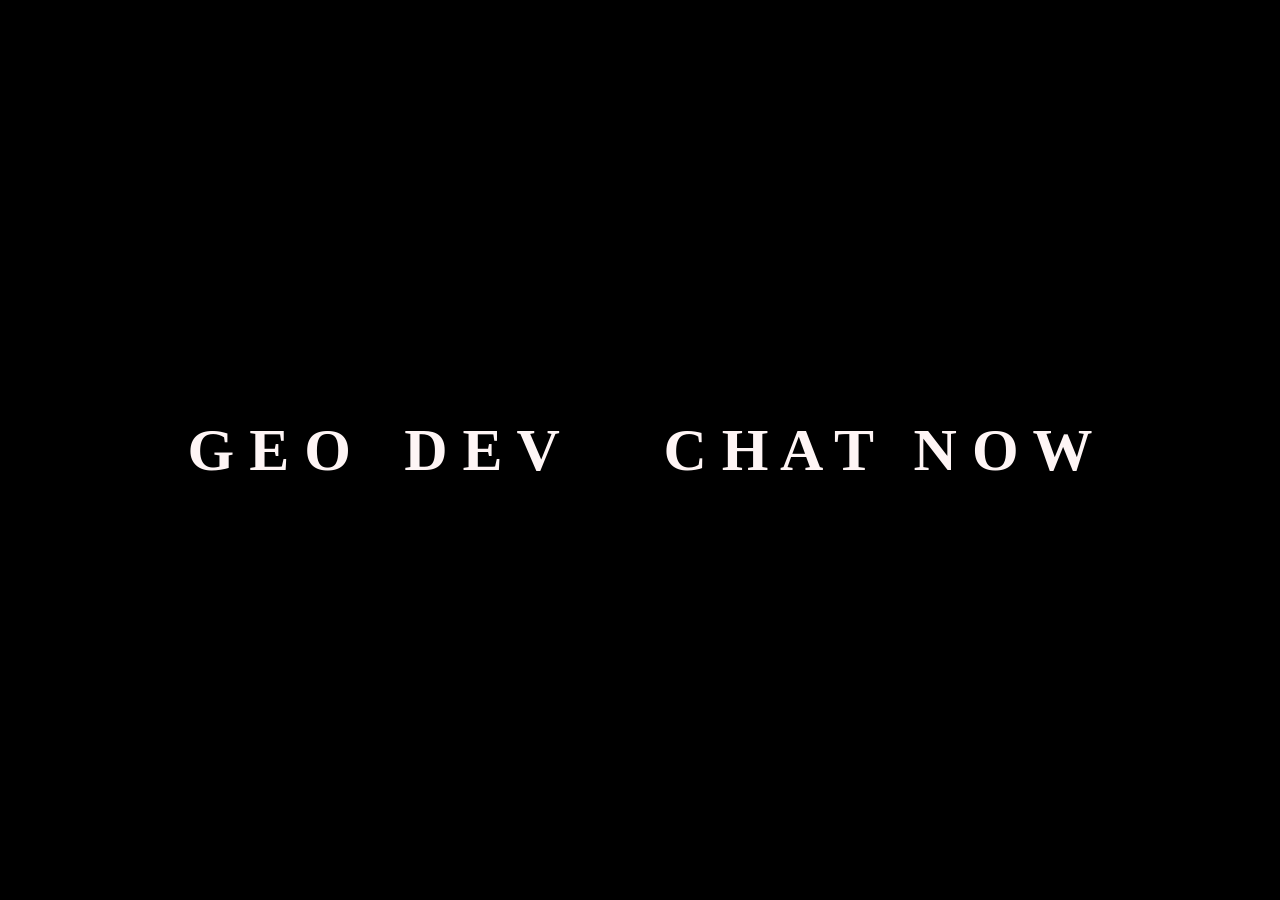
<file: src/index.html>
<!DOCTYPE html>
<html lang="en">
<head>
    <meta charset="UTF-8">
    <meta name="viewport" content="width=device-width, initial-scale=1.0">
    <title>Document</title>
    <link rel="stylesheet" href="der.css">
</head>
<body>
    <h2>
        <span style="--i:1">G</span>
        <span style="--i:2">E</span>
        <span style="--i:3">O</span>
        <span style="--i:4;margin-left: 3vw;">D</span>
        <span style="--i:5">E</span>
        <span style="--i:6">V</span>
        <span style="--i:7;margin-left:7vw;">C</span>
        <span style="--i:8">H</span>
        <span style="--i:9">A</span>
        <span style="--i:10">T</span>
        <span style="--i:11;margin-left: 2vw;">N</span>
        <span style="--i:12">O</span>
        <span style="--i:13">W</span>
        
    </h2>
</body>
</html>
</file>
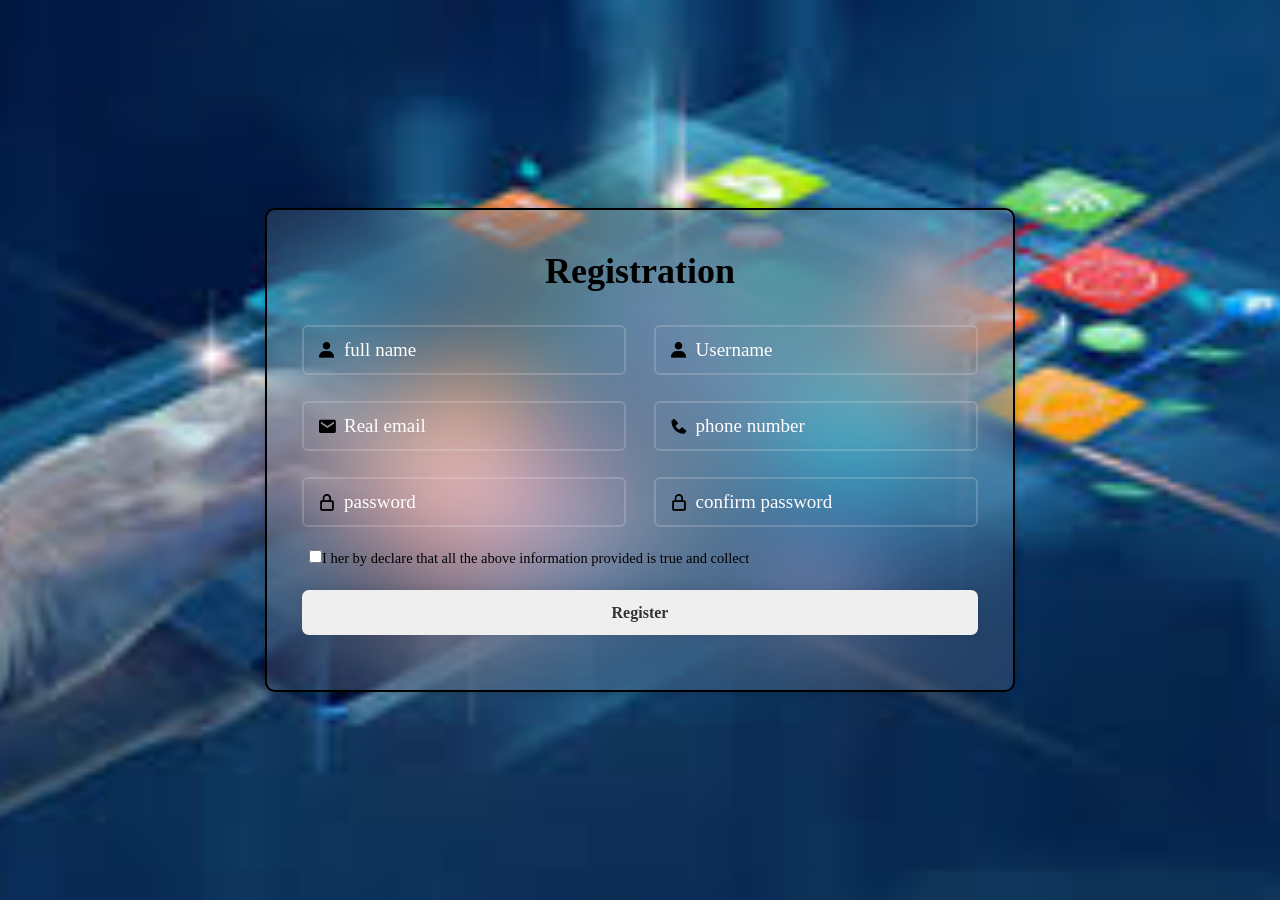
<file: sign/sign.html>
<!DOCTYPE html>
<html lang="en">
<head>
    <meta charset="UTF-8">
    <meta name="viewport" content="width=device-width, initial-scale=1.0">
    <title>Signup</title>
    <link rel="stylesheet" href="sign.css">
    <link href='https://unpkg.com/boxicons@2.1.4/css/boxicons.min.css' rel='stylesheet'>
</head>
<body>
    <div class="wrapper">
        <form action="">
            <h1>Registration</h1>

            <div class="input-box">
                <div class="input-field">
                    <input type="text" placeholder="full name" required>
                    <i class='bx bxs-user'></i>
                </div>
                <div class="input-field">
                    <input type="text" placeholder="Username" required>
                    <i class='bx bxs-user'></i>
                </div>
            </div>
            <div class="input-box">
                <div class="input-field">
                    <input type="email" placeholder="Real email" required>
                    <i class='bx bxs-envelope'></i>
                </div>
                <div class="input-field">
                    <input type="number" placeholder="phone number" required>
                    <i class='bx bxs-phone'></i>
                </div>
            </div>
            <div class="input-box">
                <div class="input-field">
                    <input type="password" placeholder="password" required>
                    <i class='bx bx-lock-alt' ></i>
                </div>
                <div class="input-field">
                    <input type="password" placeholder="confirm password" required>
                    <i class='bx bx-lock-alt' ></i>
                </div>
            </div>
            <label ><input type="checkbox">I her by declare that
            all the above information provided is true and collect</label>

            <button type="submit" class="btn">Register</button>
        </form>
    </div>
</body>
</html>
</file>
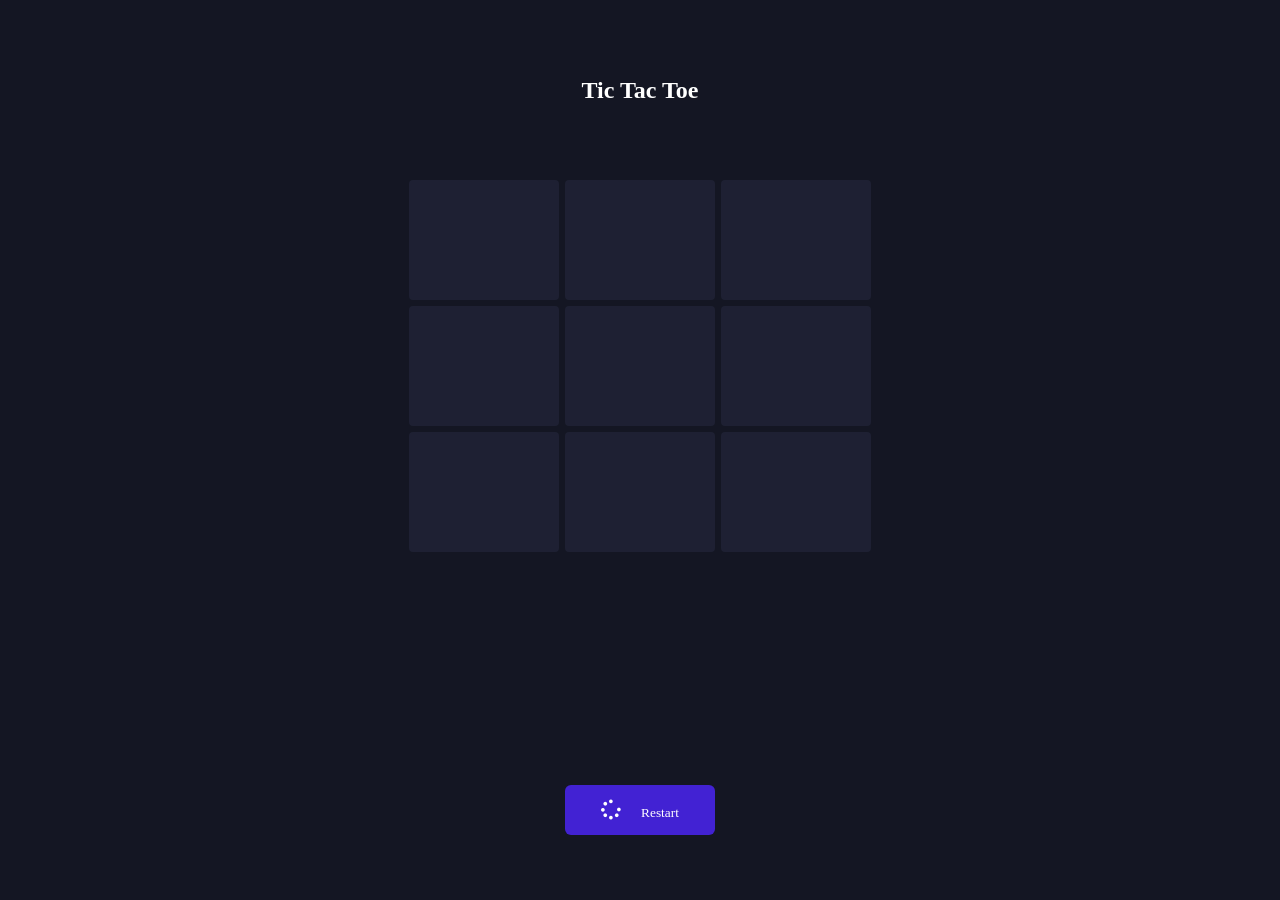
<file: sutarday/tic.html>
<!DOCTYPE html>
<html lang="en">
<head>
    <meta charset="UTF-8">
    <meta name="viewport" content="width=device-width, initial-scale=1.0">
    <title>game</title>
    <link rel="stylesheet" href="tac.css">
    <link rel="stylesheet" href="https://cdnjs.cloudflare.com/ajax/libs/font-awesome/6.7.2/css/all.min.css" 
    integrity="sha512-Evv84Mr4kqVGRNSgIGL/F/aIDqQb7xQ2vcrdIwxfjThSH8CSR7PBEakCr51Ck+w+/U6swU2Im1vVX0SVk9ABhg==" 
    crossorigin="anonymous" referrerpolicy="no-referrer" />
</head>
<body>
<div class="wrapper">
    <div class="game-status">
        <h1>Tic Tac Toe </h1>
        <p class="results"></p>
    </div>
    <div class="game-board">
        <div class="cell"></div>
        <div class="cell"></div>
        <div class="cell"></div>
        <div class="cell"></div>
        <div class="cell"></div>
        <div class="cell"></div>
        <div class="cell"></div>
        <div class="cell"></div>
        <div class="cell"></div>
    </div>
    <div class="btn">
        <button class="Restart"><i class="fa-solid fa-spinner"></i>Restart</button>
    </div>
</div>
<script src="toe.js"></script>
</body>
</html>
</file>
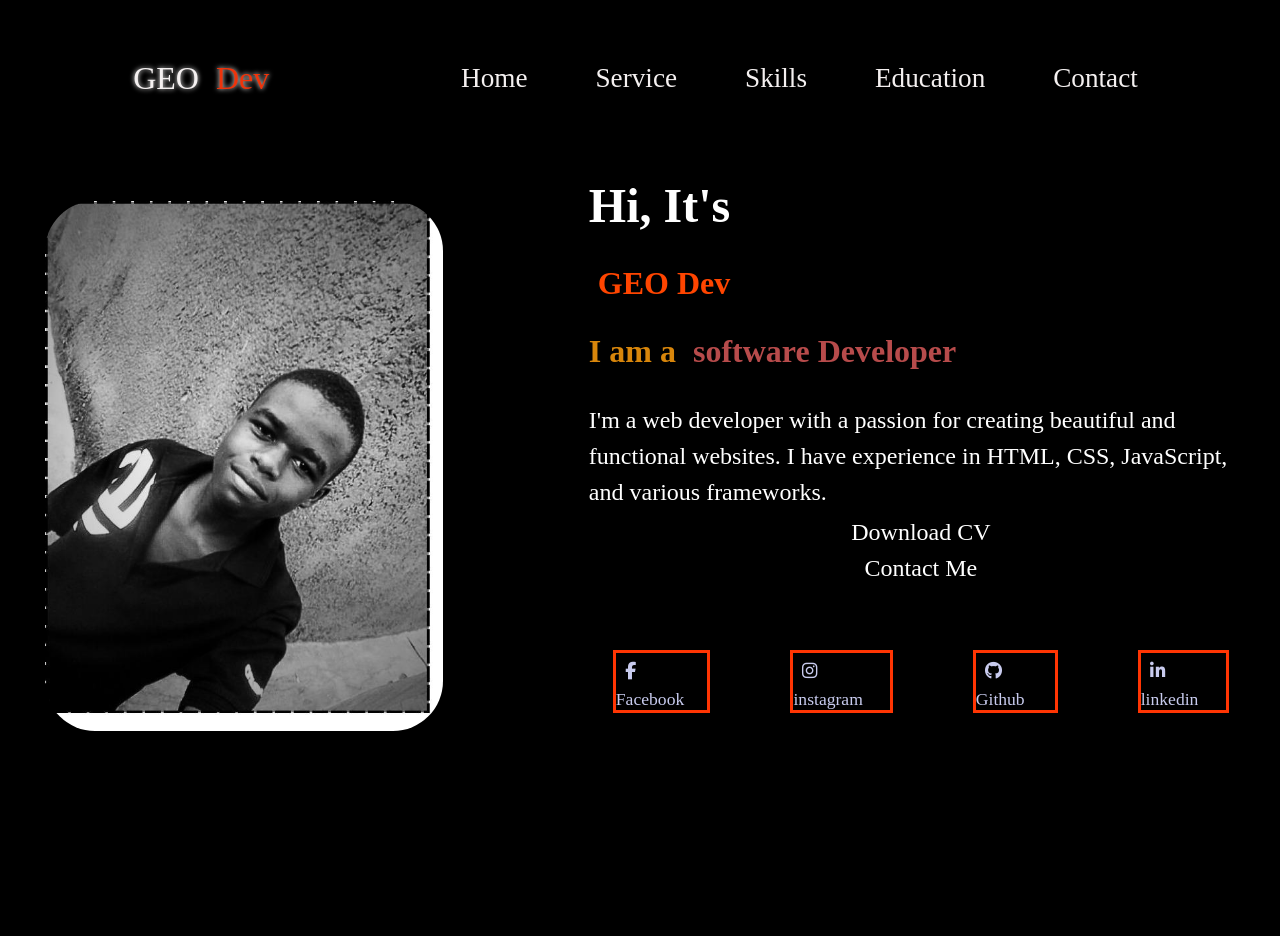
<file: portifoliol/src/kiki.html>
<!DOCTYPE html>
<html lang="en">
<head>
    <meta charset="UTF-8">
    <meta name="viewport" content="width=device-width, initial-scale=1.0">
    <title>Portiforio</title>   
    <link rel="stylesheet" href="kiki.css">
    <link rel="stylesheet" href="https://cdnjs.cloudflare.com/ajax/libs/font-awesome/6.7.2/css/all.min.css" 
    integrity="sha512-Evv84Mr4kqVGRNSgIGL/F/aIDqQb7xQ2vcrdIwxfjThSH8CSR7PBEakCr51Ck+w+/U6swU2Im1vVX0SVk9ABhg==" 
    crossorigin="anonymous" referrerpolicy="no-referrer" />
</head>
<body>
    <header>
       <div class="logo">GEO <span>Dev</span></div>
       <nav>
            <ul>
                <li><a href="#" class="active">Home</a></li>
                <li><a href="#">Service</a></li>
                <li><a href="#">Skills</a></li>
                <li><a href="#">Education</a></li>
                <li><a href="#">Contact</a></li>
            </ul>
       </nav>
    </header>
    <section class="Home">
        <div class="home-img">
            <img src="../image/pacis.jpg" alt="pacis">
        </div>
        <div class="home-content">
            <h1>Hi, It's<span>GEO Dev</span></h1>
            <h3 class="typing-text">
               I am a <span class="typing"></span>
            </h3>
            <p>I'm a web developer with a passion for creating beautiful and 
                functional websites. I have experience in HTML, CSS, 
                JavaScript, and various frameworks.</p>
            <a href="#" class="btn">Download CV</a>
            <a href="#" class="btn">Contact Me</a>
            <div class="social-link">
                <a href="#"><i class="fa-brands fa-facebook-f"></i>Facebook</a>
                <a href="#"><i class="fa-brands fa-instagram"></i>instagram</a>
                <a href="#"><i class="fa-brands fa-github"></i>Github</a>
                <a href="#"><i class="fa-brands fa-linkedin-in"></i>linkedin</a>
            </div>
        </div>
    </section>
</body>
</html>
</file>
<file: src/der.css>
*{
    box-sizing: border-box;
    margin: 0;
    padding: 0;
}
body{
    font-family: cursive;
    font-size: 16px;
    background-color: #000000;
    color: #fef5f5;
    line-height: 1.6;
    padding: 20px;
    display: flex;  
    flex-direction: column;
    align-items: center;
    justify-content: center;
    height: 100vh;
    text-align: center;
}
h2{
    /* color: transparent; */
    font-size: 60px;
}
h2 span {
    animation: animate 3s linear infinite;
}
@keyframes animate {
    0% {
         color: #fff;
         filter: blur(2px) hue-rotate(0deg);
         text-shadow: 0 0 10px  rgb(0, 255, 26),
            0 0 20px rgb(8, 243, 4),
            0 0 40px rgb(8, 243, 4),
            0 0 80px rgb(8, 243, 4),
            0 0 120px rgb(8, 243, 4),
            0 0 200px rgb(8, 243, 4),
            0 0 300px rgb(8, 243, 4),
            0 0 400px rgb(8, 243, 4);
    }
    30%,70%{  
        color: #f4eded;
        filter: blur(2px) hue-rotate(360deg);
        text-shadow: 0 0 10px  rgb(9, 44, 239),
           0 0 20px rgb(21, 0, 255),
           0 0 40px rgb(3, 73, 223),
           0 0 80px rgb(20, 5, 230),
           0 0 120px rgb(4, 44, 247),
           0 0 200px rgb(56, 4, 243);
          
   }
    100% {
       color: transparent;
    box-shadow: none;
    filter: blur(2px) hue-rotate(0deg);
    }
}
</file>
<file: sign/sign.css>
*{
    margin: 0;
    padding: 0;
    box-sizing: border-box;
    font-family: cursive;
}

body{
    display: flex;
    justify-content: center;
    align-items: center;
    min-height: 100vh;
    background:url(./image/images.jfif);
    background-position: center;
    background-image: no-repeat;
    background-size: cover;
}

.wrapper {
    width:750px ;
    background-color: rgba(253, 239, 239, 0.1);
    border:2px solid #000000;
    box-shadow: 0 0 10px rgba(0,0,0, .2);
    backdrop-filter: blur(50px);
    border-radius:10px ;
    color: #000000;
    padding:  40px 35px 55px;
}
.wrapper h1{
    font-size: 36px;
    text-align: center;
    margin-bottom:20px;
}
.wrapper .input-box {
    display: flex;
    justify-content: space-between;
    flex-wrap: wrap;
    /* background: slateblue; */
}
.input-box  .input-field {
 position: relative;
 width: 48%;
 height: 50px;
 /* background: salmon; */
 margin: 13px 0;

}
.input-box  .input-field input {
    width: 100%;
    height: 100%;
    background: transparent;
    border: 2px solid rgba(239, 232, 232, 0.2);
    outline: none;
    font-size: 19px;
    color: #000000;
    border-radius: 6px;
    padding: 15px 15px 15px 40px;
}
.input-box  .input-field input::placeholder {
    color:#fffdfd ;
}
.input-box  .input-field i {
    position: absolute;
    left: 15px;
    top: 50%;
    transform:translateY(-50%) ;
    font-size: 20px;
}
.wrapper label {
    display: inline-block;
    font-size: 14.5px;
    margin: 10px 0 23px;
}
.wrapper label input {
    accent-color: #fff;
    margin-left: 7px;
}

.wrapper .btn {
   width: 100%;
  height: 45px;
  border: none;
  outline: none;
  border-radius: 7px;
  box-shadow: 0 0 10px rgba(0,0,0, .1);
  cursor: pointer;
  color: #333;
  font-size: 16px;
  font-weight: 600;
}

@media (max-width: 768px) {
    .wrapper {
        width: 90%;
        padding: 30px 20px 40px;
    }
    .input-box .input-field {
        width: 100%;
    }
}

@media (max-width: 480px) {
    .wrapper h1 {
        font-size: 28px;
    }
    .input-box .input-field input {
        font-size: 16px;
        padding: 10px 10px 10px 35px;
    }
    .wrapper .btn {
        font-size: 14px;
    }
}
</file>
<file: sutarday/tac.css>
*{
    margin: 0;
    padding: 0;
    box-sizing: border-box;
    transition: 0.4s;
    font-family: cursive;
}

body {
    height: 100%;
}

.wrapper {
    width: 100%;
    height: 100vh;
    display: flex;
    flex-direction: column;
    background-color: rgb(20,22,35);
}

.game-status {
    height: 20%;
    display: flex;
    flex-direction:column ;
    justify-content: center;
    align-items: center;
}

.game-status h1 {
    color: white;
    font-size: 24px;

}
/* .game-status .results {

} */

.game-board {
    display: grid;
    grid-template-columns: repeat(3,150px);
    grid-template-rows: repeat(3,120px);
    gap: 6px;
    width: 100%;
    height: 60%;
    justify-content: center;


}
.game-board .cell {
    background-color:rgba(58, 63, 95, 0.268);
    cursor: pointer;
    border-radius: 4px;
    display: flex;

}
.game-board .cell .disable {
    
}
.game-board .cell:hover {
    background-color: rgb(66,34,211);
}
.btn{
    /* background-color: red; */
    height:20% ;
    display: flex;
    align-items: center;
    justify-content: center;
}
.btn button {
    width: 150px;
    height: 50px;
    border-radius: 6px;
    border: none;
    background-color: rgb(66,34,211);
    color: #fff;
    cursor: pointer;
}
.btn i {
    /* color: red; */
    padding-right: 20px;
    font-size: 20px;
}
.btn button:hover {
    background-color:aqua ;
    color: black;
}
.btn button:active {
    background-color: rgb(99,66,244);
}
</file>
<file: portifoliol/src/kiki.css>
*{
    margin: 9px;
    padding: 0;
    box-sizing: border-box;
    font-family: cursive;
    text-decoration: none;
    border: none;
    outline: none;

}

body{
    width: 100%;
    height: 100vh;
    overflow-x: hidden;
    background-color: black;
    color: white;
}
header{
    margin-top: 20px;
    position: fixed;
    top: 0;
    left: 0;
    width: 100%;
    padding:1em 9% ;
    background-color: transparent;
    filter: drop-shadow(10px);
    display: flex;
    justify-content: space-between;
    align-items: center;
    z-index: 100;

}
.logo{
    font-size: 2em;
    color: rgb(244, 240, 240);
    text-shadow: 0 0 5px #fff;
    cursor: pointer;
    font-weight: 400;
}
.logo span{
    color: rgb(238, 52, 11);
    text-shadow: 0 0 5px #fff;
    /* font-size: 2em; */
    cursor: pointer;
    font-weight: 400;
}
nav{
    display: flex;
    gap: 2em;
}
nav ul {
    display: flex;
    list-style: none;
    gap: 2em;
}
nav ul li {
    font-size: 1.7em;
    color: rgb(244, 240, 240);
    /* text-shadow: 0 0 5px #fff; */
    cursor: pointer;
    transition: all .3s ease-in-out;
}
nav ul li:hover,
nav ul li:active {
    color: rgb(244, 62, 1);
  border-bottom: 3px solid rgb(247, 1, 1);
    transform: scale(1.2);
}
nav ul li a {
    color: rgb(244, 240, 240);
    /* text-shadow: 0 0 5px #fff; */
    cursor: pointer;
    transition: all .3s ease-in-out;
}
nav ul li a:hover {
    color: rgb(247, 1, 1);
    text-shadow: 0 0 5px #fff;
    transform: scale(1.2);
}
nav.active{
    display: block;
}

section{
    min-height: 100vh;
    padding: 5rem 9% 5rem 9%;
}
.Home{
    display: flex;
    justify-content: space-between;
    align-items: center;
   
    gap: 8em;
    background-color: #000000;
    /* margin-bottom: 40px 0 20px 0; */
    padding: 5rem 0;
}
.home-content h1{
    font-size: 3rem;
    font-weight: 700;
    line-height: 1.3;
    display: flex;
    flex-direction: column;
    gap: 1rem;

}
span{
    font-size: 2rem;
    font-weight: 700;
    color: orangered;
}
.home-img{
  width: 70%;
    height: 90%;
   
}
.home-img img{
    width: 100%;
    height: 100%;
    border-radius: 50px;
    object-fit: cover;
    position: relative;

  
}
.home-content p{
    font-size: 1.5rem;
    font-weight: 400;
    line-height: 1.5;
    margin-top: 2rem;
}
.home-content .btn{
    /* margin-top: 20px; */
    display: flex;
    justify-content: center;
    align-items: center;
    font-size: 1.5rem;
    font-weight: 400;
    color: #fff;
    /* background-color: orangered; */
    border-radius: 50px;
    cursor: pointer;
    transition: all .3s ease-in-out;
}
.home-content .btn:hover{
    /* background-color: #fff; */
    color: orangered;
    transform: scale(1.1);
}
.home-content  h3{
    font-size: 2rem;
    font-weight: 700;
    margin-top: 20px;
    color: rgb(216, 134, 11);
}
.social-link{
    display: flex;
    gap: 2em;
    margin-top: 20px;
  

}
.social-link a{
    font-size: 1.1rem;
    color: rgb(200, 203, 238);
    cursor: pointer;
    transition: all .3s ease-in-out;
    border: 0.2rem solid rgb(255, 53, 3);
    /* border-radius: 50px; */
    margin: 3rem 1.5rem 3rem;
    
}

.social-link a:hover{
    color: orangered;
    transform: scale(1.2);
    box-shadow:0 0 25px rgb(55, 0, 255);
}

.typing-text{
    font-size: 24px;
    font-weight: 600px;
    min-width: 280px;
}
.typing-text span {
    position: relative;
}
.typing-text span::before{
    content: "software Developer";
    color: #b74b4b;
    animation: words 20s infinite;
}
.typing-text span::after{
    content: "";
    background-color: #000000;
    position: absolute;
    width: calc(100% + 8px);
    height: 100%;
    border-left: 3px solid #000000 ;
    right: -8;
    animation: cursor 0.6s infinite;
}
@keyframes cursor {
    to{
        border-left: 3px solid #b74b4b;
    }
}
@keyframes words {
    0%,20%{
        content: "Web Developer";
        color: red;
    }
    21%,40% {
        content: "Graphic Designer";
        color: yellow;
    }
    41%,60%{
        content: "Photo Designer";
        color: aqua;
    }
    61%,80%{
        content: "Phone Programmer";
        color: green;
    }
    81%,100%{
             content: "Just Call Me";
             color: blue;
    }

}

@media (max-width: 768px) {
    header {
        padding: 1em 5%;
        flex-direction: column;
        align-items: flex-start;
    }

    nav {
        flex-direction: column;
        display: block;
        gap: 1em;
    }

    .Home {
        flex-direction: column;
        gap: 2em;
    }

    .home-content h1 {
        font-size: 2rem;
    }

    .home-content p {
        font-size: 1.2rem;
    }

    .home-img {
        width: 100%;
        height: auto;
    }

    .social-link {
        flex-direction: column;
        gap: 1em;
    }

    .social-link a {
        margin: 1rem 0;
    }
}

@media (max-width: 480px) {
    header {
        padding: 1em 3%;
    }

    .home-content h1 {
        font-size: 1.5rem;
    }

    .home-content p {
        font-size: 1rem;
    }

    .social-link a {
        font-size: 0.9rem;
    }
}
</file>
